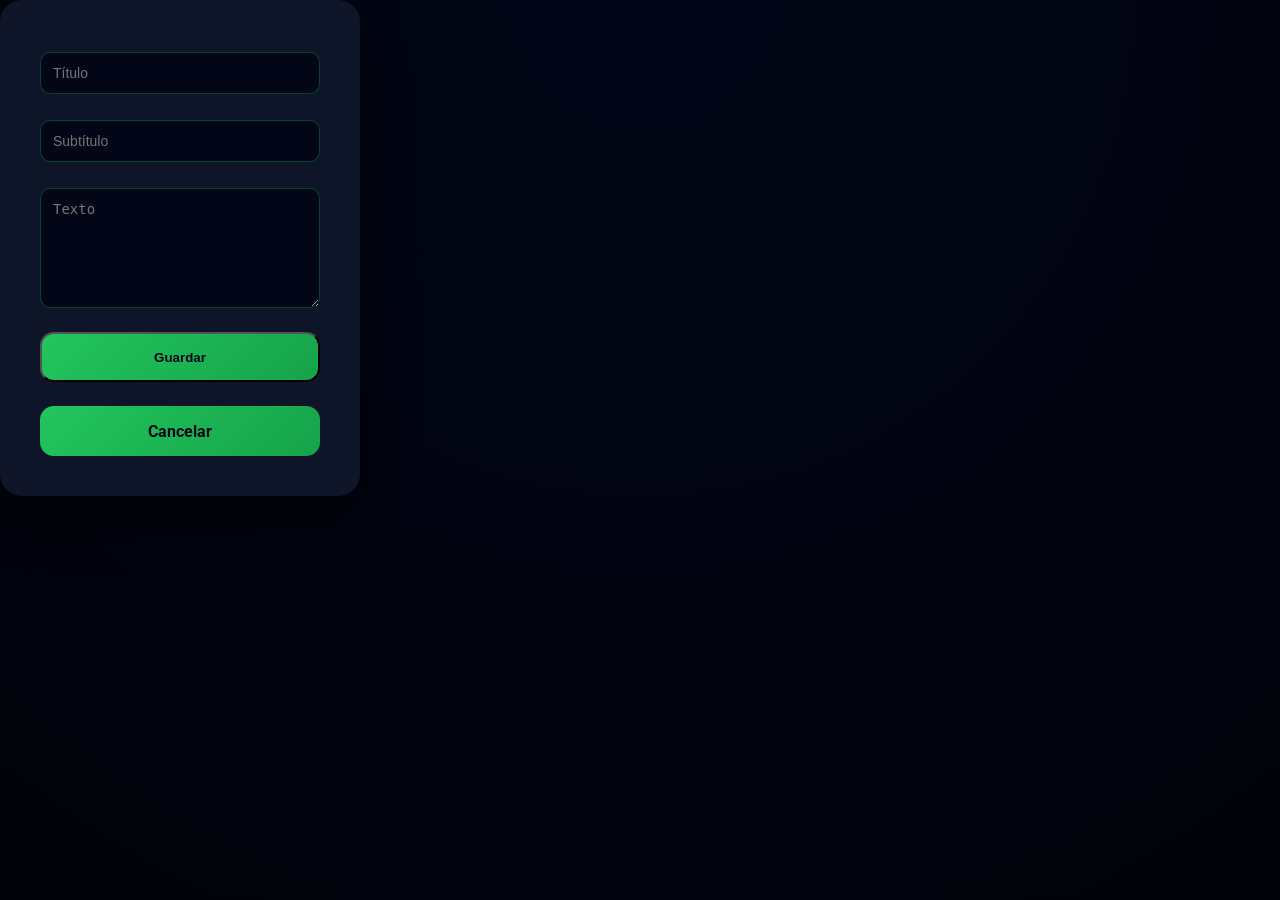
<file: templates/create_card.html>
<!DOCTYPE html>
<html>
<head>
    <title>Create Card</title>
    <link rel="stylesheet" href="../static/css/style.css">
</head>
<body>
<form method="post" class="login">
    <input class="form__input" name="title" placeholder="Título" required>
    <input class="form__input" name="subtitle" placeholder="Subtítulo" required>
    <textarea class="form__text" name="text" placeholder="Texto" required></textarea>
    <button class="form__button">Guardar</button>
    <a href="/index" class="form__button">Cancelar</a>
</form>
</body>
</html>
</file>
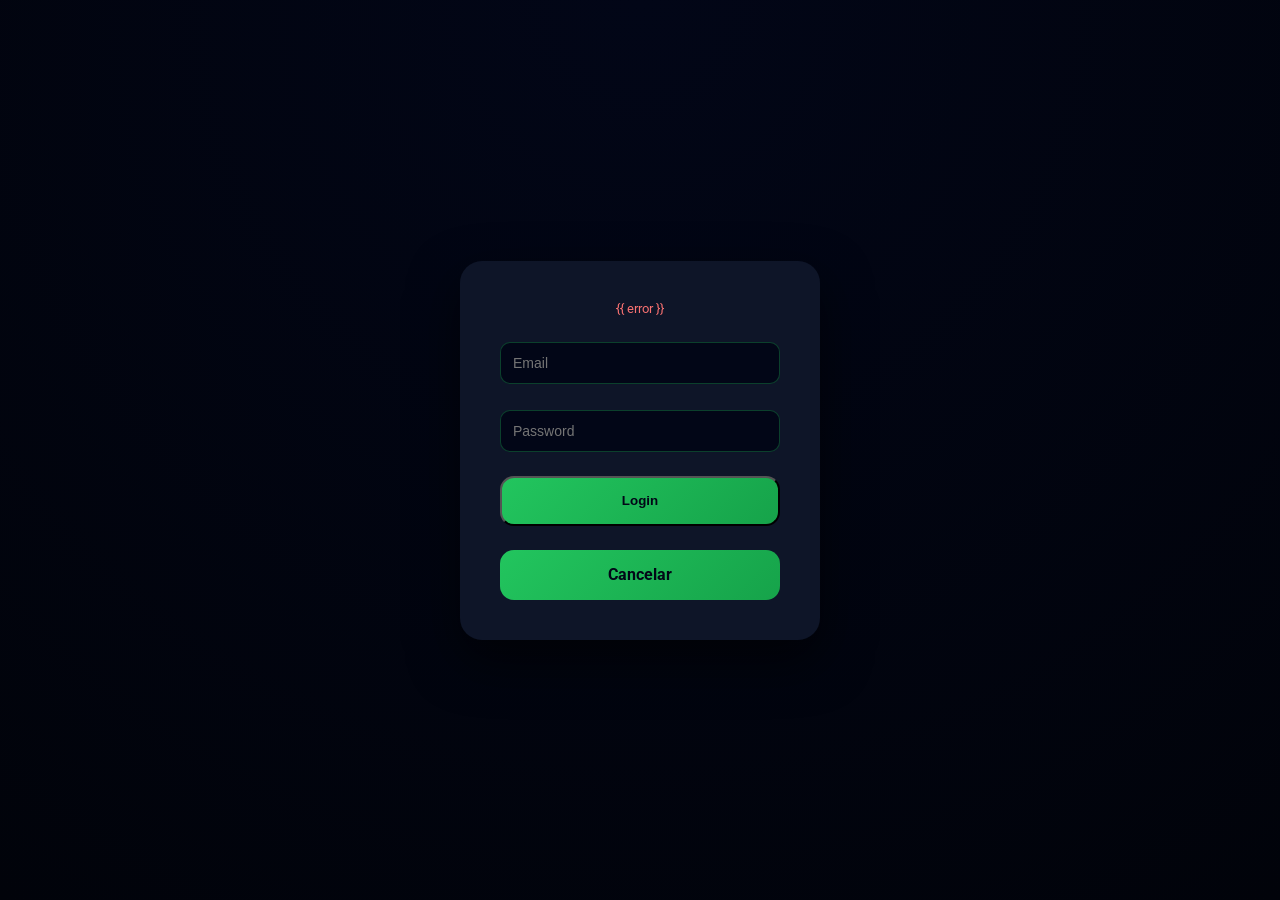
<file: templates/login.html>
<!DOCTYPE html>
<html>
<head>
    <title>Login</title>
    <link rel="stylesheet" href="../static/css/style.css">
</head>
<body>
<main class="main-login">
    <form method="post" class="login">
        <p class="error">{{ error }}</p>
        <input class="form__input" type="email" name="email" placeholder="Email" required>
        <input class="form__input" type="password" name="password" placeholder="Password" required>
        <button class="form__button">Login</button>
        <a href="/" class="form__button">Cancelar</a>
    </form>
</main>
</body>
</html>
</file>
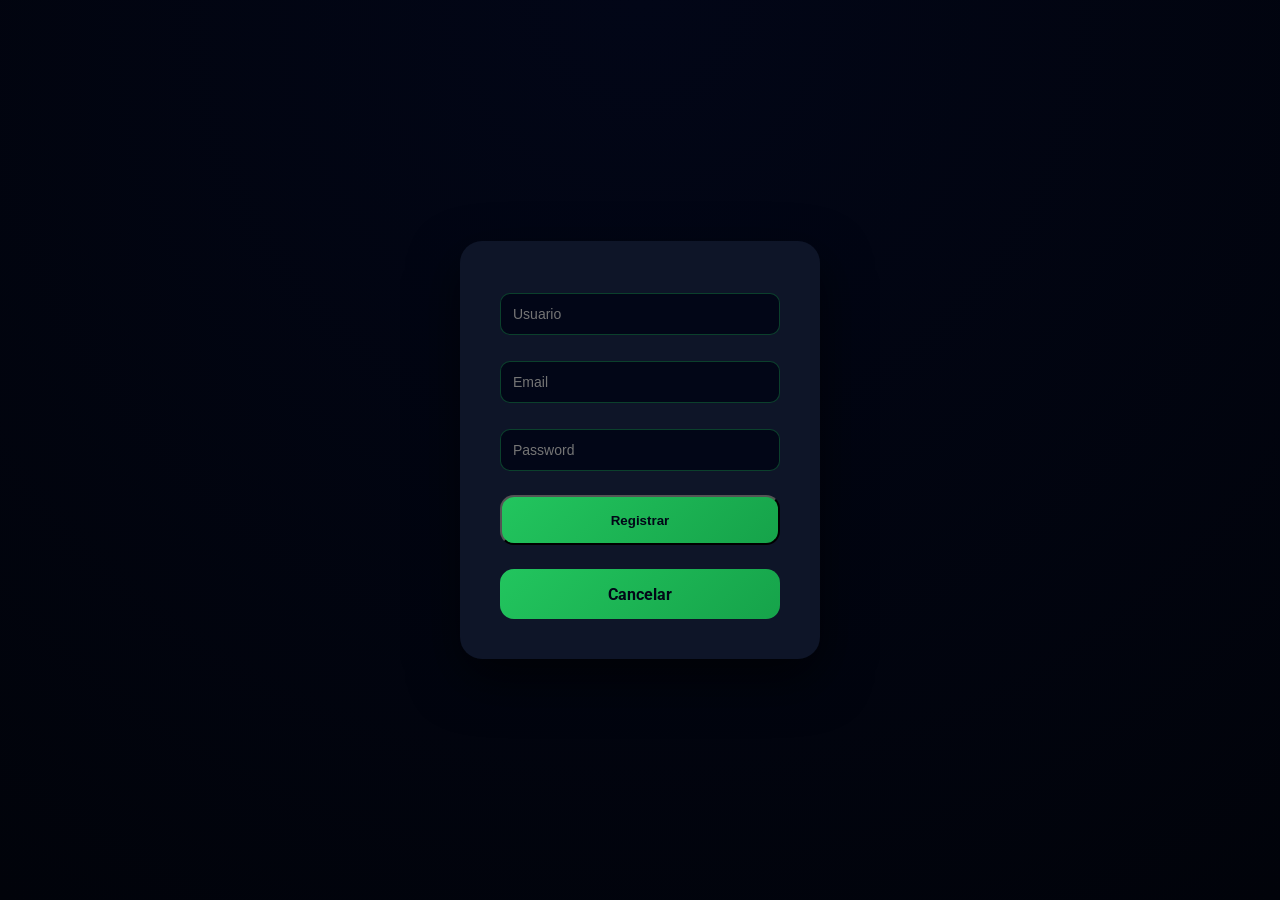
<file: templates/registration.html>
<!DOCTYPE html>
<html>
<head>
    <title>Register</title>
    <link rel="stylesheet" href="../static/css/style.css">
</head>
<body>
<main class="main-login">
    <form method="post" class="login">
        <input class="form__input" type="text" name="username" placeholder="Usuario" required>
        <input class="form__input" type="email" name="email" placeholder="Email" required>
        <input class="form__input" type="password" name="password" placeholder="Password" required>
        <button class="form__button">Registrar</button>
        <a href="/" class="form__button">Cancelar</a>
    </form>
</main>
</body>
</html>
</file>
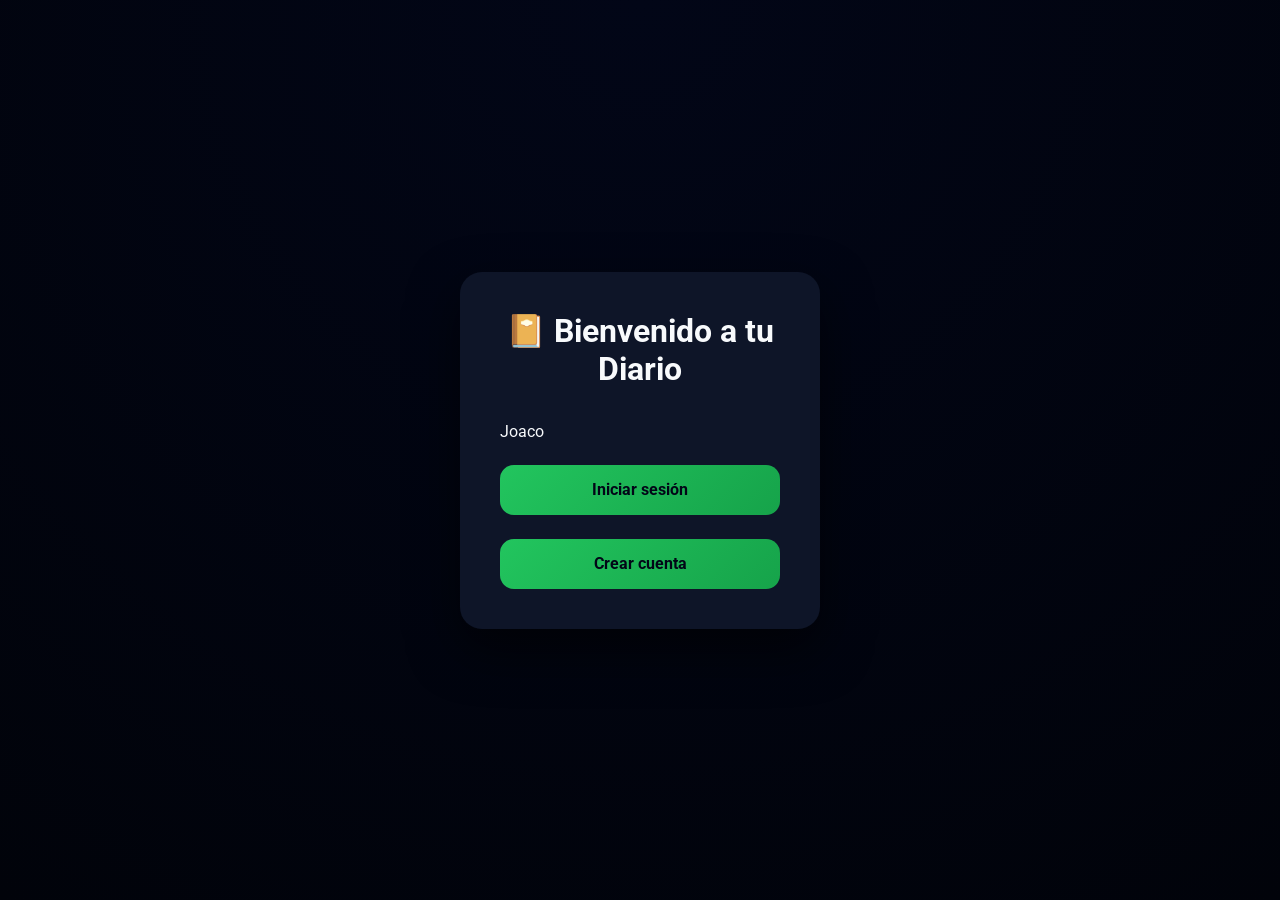
<file: templates/welcome.html>
<!DOCTYPE html>
<html>
<head>
    <title>Welcome</title>
    <link rel="stylesheet" href="../static/css/style.css">
</head>
<body>
<main class="main-login">
    <div class="login">
        <h1>📔 Bienvenido a tu Diario</h1>
        <p>Joaco</p>
        <a class="form__button" href="/login">Iniciar sesión</a>
        <a class="form__button" href="/register">Crear cuenta</a>
    </div>
</main>
</body>
</html>
</file>
<file: static/css/style.css>
@import url('https://fonts.googleapis.com/css2?family=Roboto:wght@400;700&display=swap');

/* ===== Reset ===== */
* {
    margin: 0;
    padding: 0;
    box-sizing: border-box;
}

/* ===== Base ===== */
body {
    min-height: 100vh;
    font-family: 'Roboto', sans-serif;
    background: radial-gradient(circle at top, #020617, #01030a);
    color: #F8FAFC;
}

/* ===== Titles ===== */
h1 {
    font-size: 32px;
    margin-bottom: 20px;
    text-align: center;
}

h2 {
    font-size: 20px;
}

h3 {
    font-size: 16px;
    opacity: 0.8;
}

/* ===== Links ===== */
a {
    text-decoration: none;
    color: inherit;
}

/* ===== Buttons ===== */
.form__button {
    display: flex;
    align-items: center;
    justify-content: center;

    width: 100%;
    height: 50px;

    margin-top: 10px;

    background: linear-gradient(135deg, #22C55E, #16A34A);
    color: #020617;

    font-weight: 700;
    border-radius: 14px;

    cursor: pointer;
    transition: 0.25s;
}

.form__button:hover {
    transform: translateY(-2px) scale(1.03);
    box-shadow: 0 12px 30px rgba(34,197,94,0.4);
}

/* ===== Inputs ===== */
.form__input,
.form__text {
    width: 100%;
    padding: 12px;
    margin-top: 12px;

    background: #020617;
    border: 1px solid rgba(34,197,94,0.3);
    border-radius: 10px;

    color: #F8FAFC;
    font-size: 14px;
}

.form__text {
    min-height: 120px;
    resize: vertical;
}

.form__input:focus,
.form__text:focus {
    outline: none;
    border-color: #22C55E;
}

/* ===== Centered Pages (welcome, login, register) ===== */
.main-login {
    min-height: 100vh;
    display: flex;
    justify-content: center;
    align-items: center;
}

/* ===== Card Container (login, welcome, create) ===== */
.login {
    width: 360px;
    padding: 40px;

    background: rgba(15,23,42,0.95);
    border-radius: 22px;

    display: flex;
    flex-direction: column;
    gap: 14px;

    box-shadow: 0 20px 50px rgba(0,0,0,0.6);
    animation: fadeIn 0.6s ease;
}

/* ===== Error ===== */
.error {
    color: #F87171;
    font-size: 13px;
    text-align: center;
}

/* ===== Index ===== */
.main__title {
    margin: 40px 0 20px;
}

.cards-list {
    list-style: none;
    display: flex;
    flex-wrap: wrap;
    gap: 24px;
    justify-content: center;
    padding: 20px;
}

.card {
    width: 260px;
    padding: 20px;

    background: rgba(15,23,42,0.95);
    border-radius: 18px;

    transition: 0.25s;
}

.card:hover {
    transform: translateY(-5px);
    box-shadow: 0 15px 40px rgba(34,197,94,0.3);
}

.card a {
    display: flex;
    flex-direction: column;
    gap: 10px;
}

/* ===== Single Card ===== */
body > h1,
body > h3,
body > p {
    text-align: center;
    margin-top: 20px;
}

body > p {
    max-width: 600px;
    margin: 20px auto;
    line-height: 26px;
}

/* ===== Animations ===== */
@keyframes fadeIn {
    from {
        opacity: 0;
        transform: translateY(20px);
    }
    to {
        opacity: 1;
        transform: translateY(0);
    }
}
</file>
